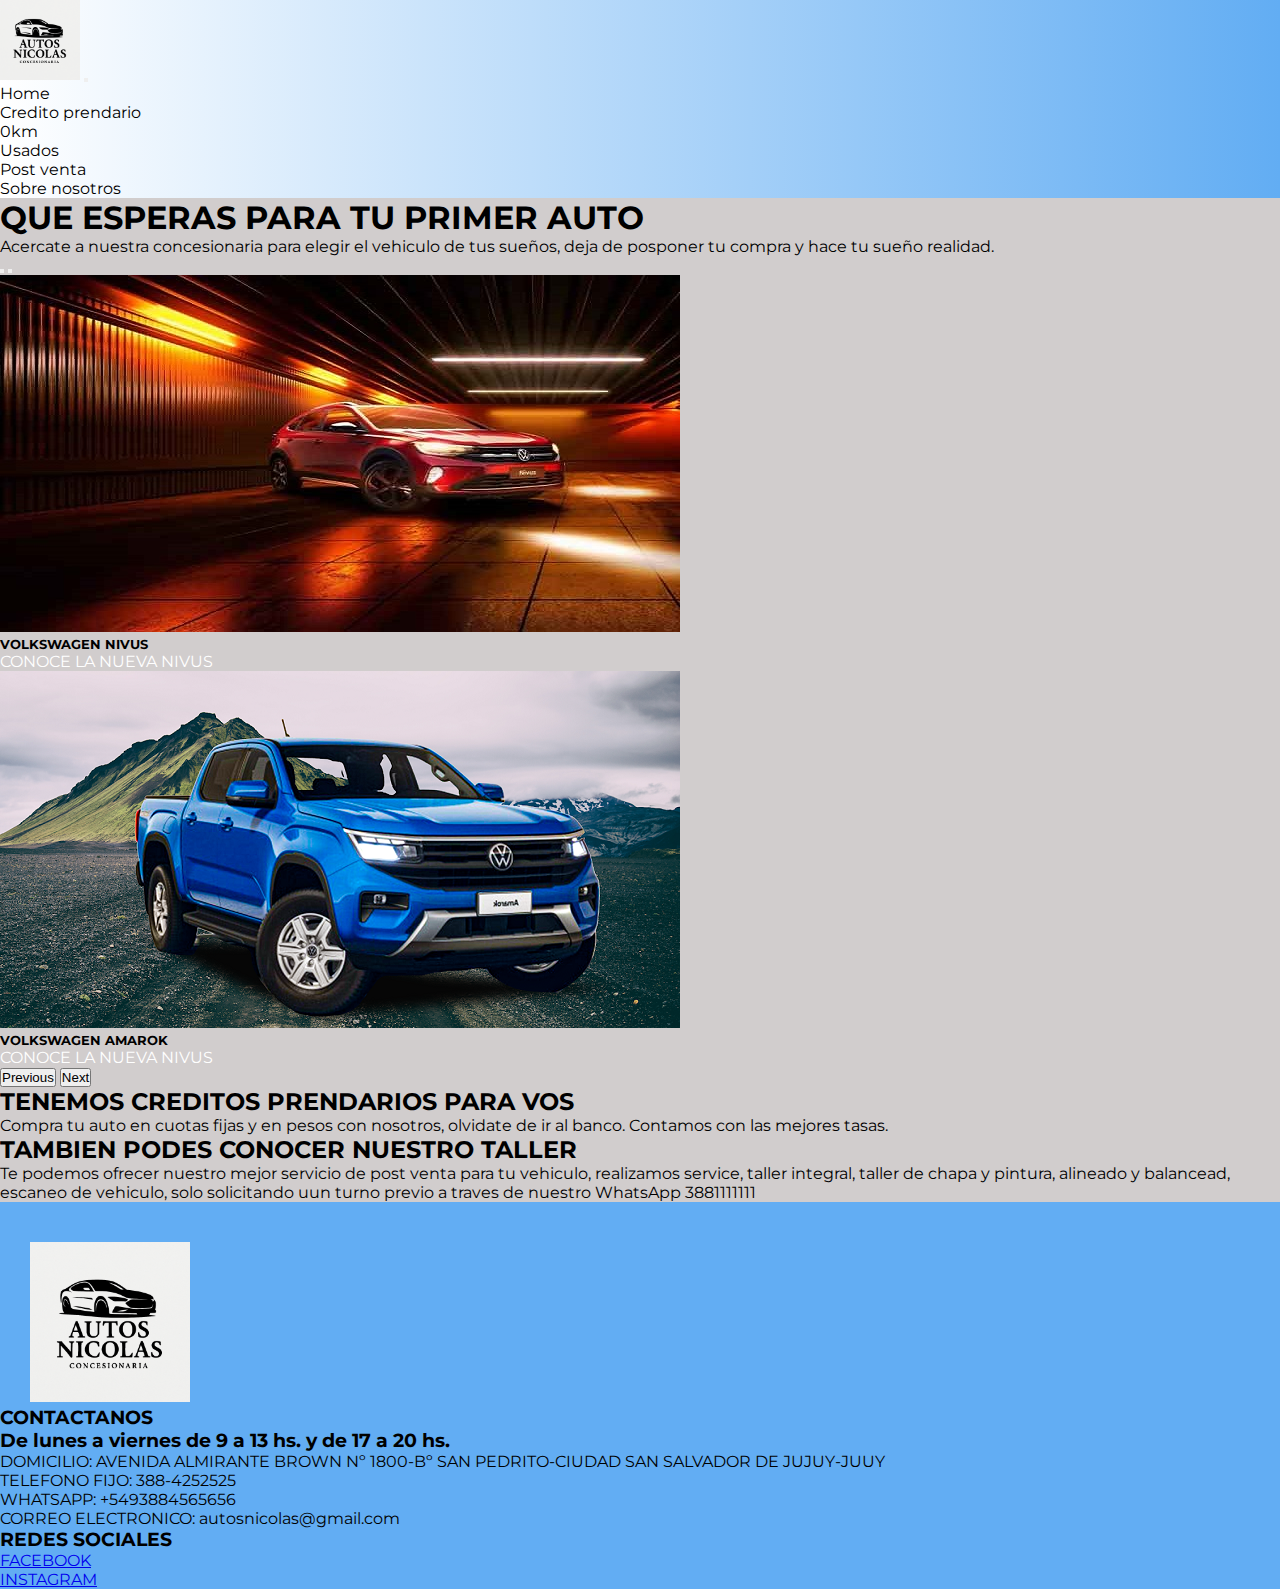
<file: index.html>
<!DOCTYPE html>
<html lang="en">
<head>
    <meta charset="UTF-8">
    <meta name="viewport" content="width=device-width, initial-scale=1.0">
    <title>AUTOS NICOLAS</title>
    <link href="https://cdn.jsdelivr.net/npm/bootstrap@5.3.7/dist/css/bootstrap.min.css" rel="stylesheet" integrity="sha384-LN+7fdVzj6u52u30Kp6M/trliBMCMKTyK833zpbD+pXdCLuTusPj697FH4R/5mcr" crossorigin="anonymous">
    <link rel="stylesheet" href="style.css">
</head>
<body>
    <header>  
    <nav class="navbar navbar-expand-lg bg-navbar-propio">
    <div class="container-fluid">
        <a class="navbar-brand" href="#"><img class="logo-pagina" src="./assets/LOGO-AUTOSNICOLAS.PNG" alt=""></a>
        <button class="navbar-toggler" type="button" data-bs-toggle="collapse" data-bs-target="#navbarNav" aria-controls="navbarNav" aria-expanded="false" aria-label="Toggle navigation">
        <span class="navbar-toggler-icon"></span>
        </button>
        <div class="collapse navbar-collapse" id="navbarNav">
        <ul class="navbar-nav">
            <li class="nav-item">
            <a class="nav-link active" aria-current="page" href="#">Home</a>
            </li>
            <li class="nav-item">
            <a class="nav-link" href="./pages/creditoprendario.html">Credito prendario</a>
            </li>
            <li class="nav-item">
            <a class="nav-link" href="./pages/0km.html">0km</a>
            </li>
            <li class="nav-item">
            <a class="nav-link" href="./pages/usados.html">Usados</a>
            </li>
            <li class="nav-item">
            <a class="nav-link" href="./pages/postventa.html">Post venta</a>
            </li>
            <li class="nav-item">
            <a class="nav-link" href="./pages/sobrenosotros.html">Sobre nosotros</a>
            </li>
        </ul>
        </div>
    </div>
    </nav>
    </header>
    
    <main>
        <section class="container-fluid">
        <h1 class="text-center" class="TITULO-PRINCIPAL">QUE ESPERAS PARA TU PRIMER AUTO</h1>
        <P class="text-center">Acercate a nuestra concesionaria para elegir el vehiculo de tus sueños, deja de posponer tu compra y hace tu sueño realidad.</P>
        </section>

         
        <div id="carouselExampleCaptions" class="carousel slide">
        <div class="carousel-indicators">
            <button type="button" data-bs-target="#carouselExampleCaptions" data-bs-slide-to="0" class="active" aria-current="true" aria-label="Slide 1"></button>
            <button type="button" data-bs-target="#carouselExampleCaptions" data-bs-slide-to="1" aria-label="Slide 2"></button>            
        </div>
        <div class="carousel-inner">
            <div class="carousel-item active">
            <img src="./assets/NIVUS.jpeg" class="d-block w-100" alt="Volkswagen Nivus">
            <div class="carousel-caption d-none d-md-block">
                <h5>VOLKSWAGEN NIVUS</h5>
                <a class="carrusel-link" href="./pages/0km.html">CONOCE LA NUEVA NIVUS</a>
            </div>
            </div>
            <div class="carousel-item">
            <img src="./assets/AMAROK.png" class="d-block w-100" alt="Volkswagen Amarok">
            <div class="carousel-caption d-none d-md-block">
                <h5>VOLKSWAGEN AMAROK</h5>
                <a class="carrusel-link" href="./pages/0km.html">CONOCE LA NUEVA NIVUS</a>
            </div>            
            </div>
        </div>
        <button class="carousel-control-prev" type="button" data-bs-target="#carouselExampleCaptions" data-bs-slide="prev">
            <span class="carousel-control-prev-icon" aria-hidden="true"></span>
            <span class="visually-hidden">Previous</span>
        </button>
        <button class="carousel-control-next" type="button" data-bs-target="#carouselExampleCaptions" data-bs-slide="next">
            <span class="carousel-control-next-icon" aria-hidden="true"></span>
            <span class="visually-hidden">Next</span>
        </button>
        </div>      

        <section class="container-fluid">
            <article>
                <h2 class="text-center">TENEMOS CREDITOS PRENDARIOS PARA VOS</h2>
                <P class="text-center">Compra tu auto en cuotas fijas y en pesos con nosotros, olvidate de ir al banco. Contamos con las mejores tasas.</P>

            </article>
        </section>

        <section class="container-fluid">
            <article>
                <h2 class="text-center">TAMBIEN PODES CONOCER NUESTRO TALLER</h2>
                <P class="text-center">Te podemos ofrecer nuestro mejor servicio de post venta para tu vehiculo, realizamos service, taller integral, taller de chapa y pintura, alineado y balancead, escaneo de vehiculo, solo solicitando uun turno previo a traves de nuestro WhatsApp 3881111111</P>

            </article>
        </section>
    </main>
    <footer>
        <section class="container-fluid bg-footer">
            <div class="row">
                <div class="col">
                    <img class="logo-pagina-footer" src="./assets/LOGO-AUTOSNICOLAS.PNG" alt="">
                </div>    
                <div class="col">       
                    <h3>CONTACTANOS</h3>
                    <h3>De lunes a viernes de 9 a 13 hs. y de 17 a 20 hs.</h3>
                <ul>
                    <li>DOMICILIO: AVENIDA ALMIRANTE BROWN Nº 1800-Bº SAN PEDRITO-CIUDAD SAN SALVADOR DE JUJUY-JUUY</li>
                    <li>TELEFONO FIJO: 388-4252525</li>
                    <li>WHATSAPP: +5493884565656</li>
                    <li>CORREO ELECTRONICO: autosnicolas@gmail.com</li>
                </div>
                <div class="col">    
                    <h3>REDES SOCIALES</h3>
                    <li>
                        <a href="https://www.facebook.com/?locale=es_LA">FACEBOOK</a>
                    </li>
                    <li>
                        <a href="https://www.instagram.com/">INSTAGRAM</a>
                    </li>
                </div>    
                </ul>
            </div>
        </section>



    </footer>
    <script src="https://cdn.jsdelivr.net/npm/bootstrap@5.3.7/dist/js/bootstrap.bundle.min.js" integrity="sha384-ndDqU0Gzau9qJ1lfW4pNLlhNTkCfHzAVBReH9diLvGRem5+R9g2FzA8ZGN954O5Q" crossorigin="anonymous"></script>
    
</body>
</html>
</file>
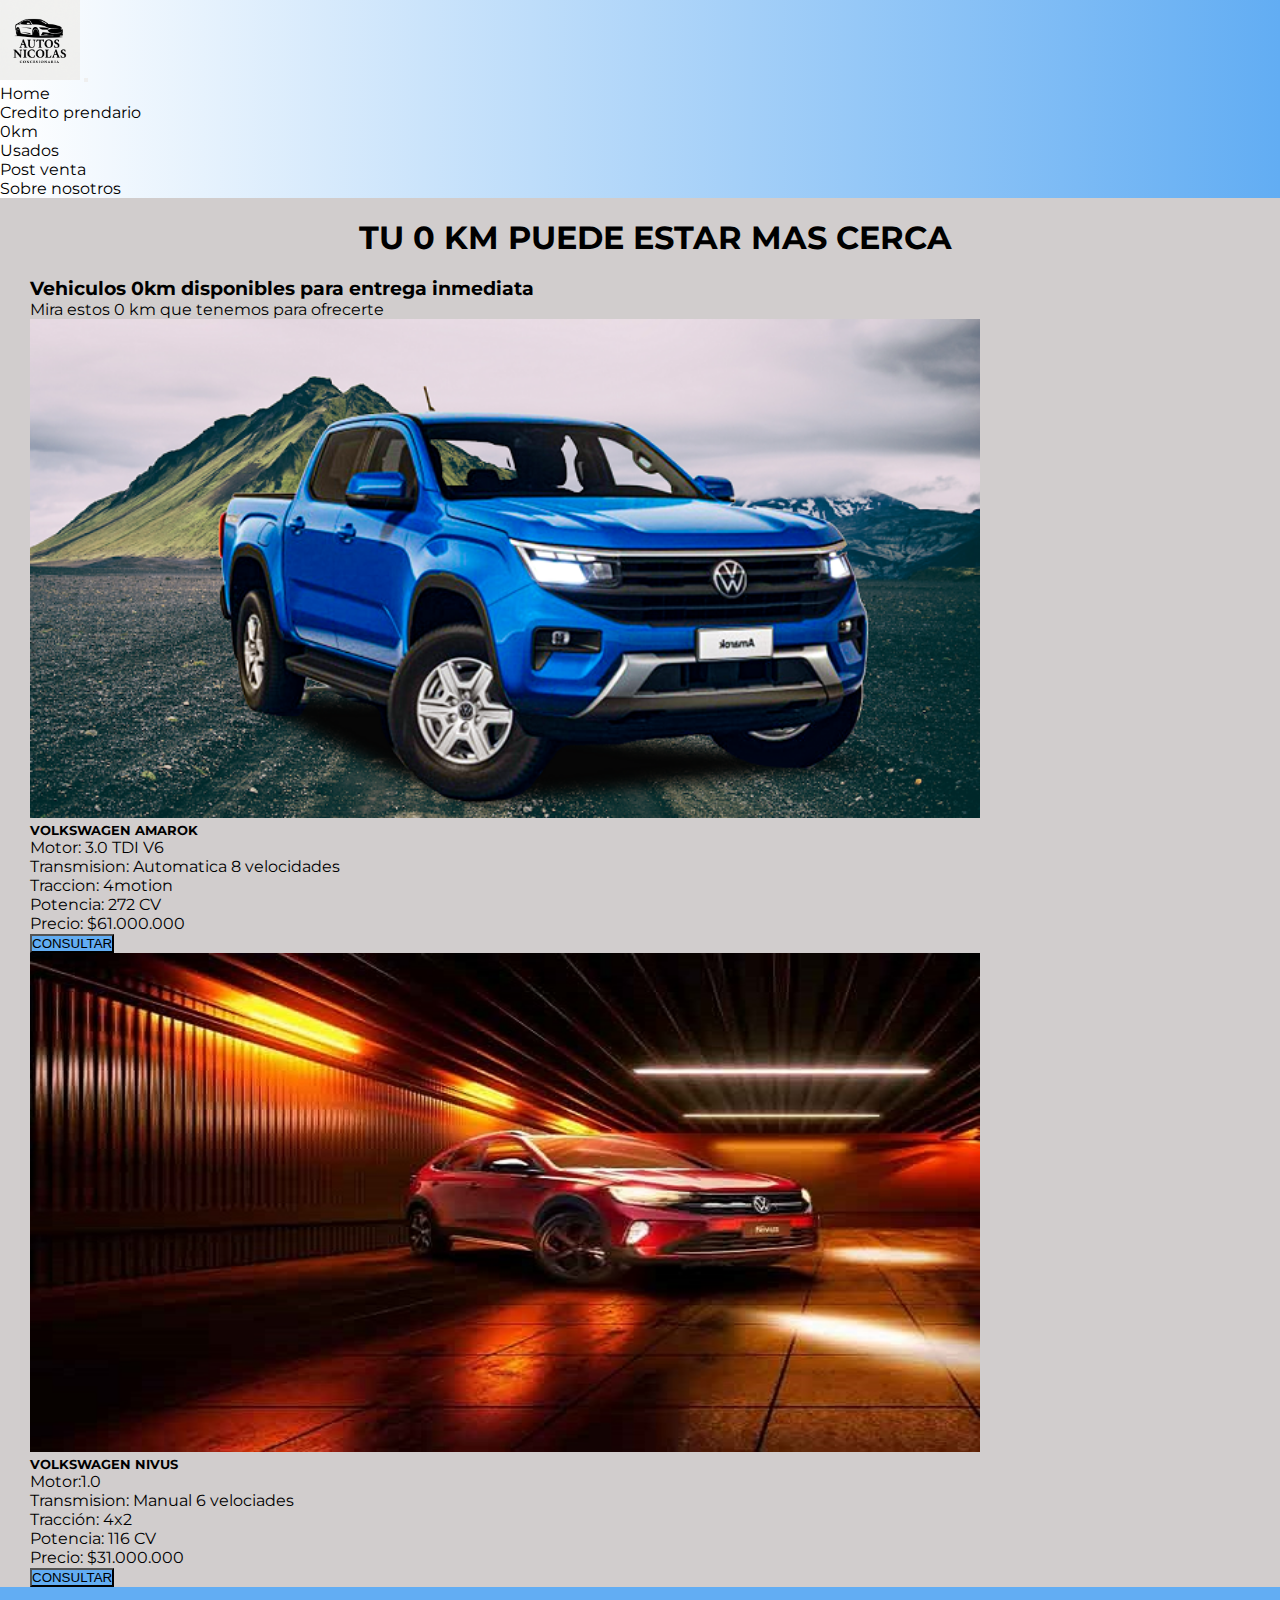
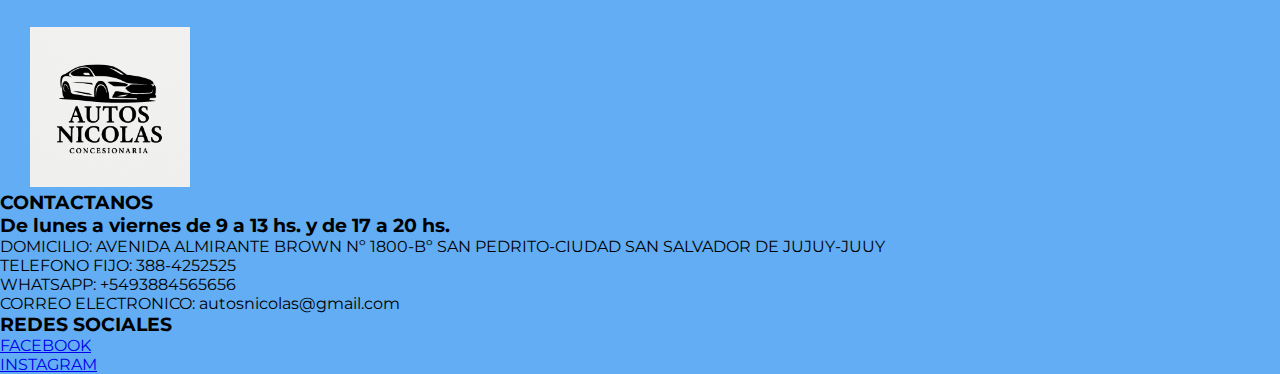
<file: pages/0km.html>
<!DOCTYPE html>
<html lang="en">
<head>
    <meta charset="UTF-8">
    <meta name="viewport" content="width=device-width, initial-scale=1.0">
    <title>AUTOS NICOLAS</title>
    <link href="https://cdn.jsdelivr.net/npm/bootstrap@5.3.7/dist/css/bootstrap.min.css" rel="stylesheet" integrity="sha384-LN+7fdVzj6u52u30Kp6M/trliBMCMKTyK833zpbD+pXdCLuTusPj697FH4R/5mcr" crossorigin="anonymous">
    <link rel="stylesheet" href="../style.css">

</head>
<body>
    <header>  
    <nav class="navbar navbar-expand-lg bg-navbar-propio">
    <div class="container-fluid">
        <a class="navbar-brand" href="#"><img class="logo-pagina" src="../assets/LOGO-AUTOSNICOLAS.PNG" alt=""></a>
        <button class="navbar-toggler" type="button" data-bs-toggle="collapse" data-bs-target="#navbarNav" aria-controls="navbarNav" aria-expanded="false" aria-label="Toggle navigation">
        <span class="navbar-toggler-icon"></span>
        </button>
        <div class="collapse navbar-collapse" id="navbarNav">
        <ul class="navbar-nav">
            <li class="nav-item">
            <a class="nav-link active" aria-current="page" href="..//index.html">Home</a>
            </li>
            <li class="nav-item">
            <a class="nav-link" href="./creditoprendario.html">Credito prendario</a>
            </li>
            <li class="nav-item">
            <a class="nav-link" href="#">0km</a>
            </li>
            <li class="nav-item">
            <a class="nav-link" href="./usados.html">Usados</a>
            </li>
            <li class="nav-item">
            <a class="nav-link" href="./postventa.html">Post venta</a>
            </li>
            <li class="nav-item">
            <a class="nav-link" href="./sobrenosotros.html">Sobre nosotros</a>
            </li>
        </ul>
        </div>
    </div>
    </nav>
    </header>
    <main class="main-margin">        
        <h1 class="TITULO-PRINCIPAL">TU 0 KM PUEDE ESTAR MAS CERCA</h1>
        <section>
        <h3 class="text-center">Vehiculos 0km disponibles para entrega inmediata</h3>
        <p class="text-center">Mira estos 0 km que tenemos para ofrecerte</p>
        </section>

            <div class="row row-cols-1 row-cols-md-2 g-4">
                <div class="col">
                    <div class="card card-border bg-card-propio">
                        <img class="card-fotos" src="../assets/AMAROK.png" class="card-img-top" alt="...">
                        <div class="card-body">
                            <h5 class="card-title">VOLKSWAGEN AMAROK</h5>                            
                            <p class="card-text">Motor: 3.0 TDI V6</p>
                            <p class="card-text">Transmision: Automatica 8 velocidades</p>
                            <p class="card-text">Traccion: 4motion</p>
                            <p class="card-text">Potencia: 272 CV</p>
                            <p class="card-text">Precio: $61.000.000</p>
                            <button class="btn btn-propio" type="submit">CONSULTAR</button>
                        </div>
                    </div>
                </div>
                <div class="col">
                    <div class="card card-border bg-card-propio">
                        <img class="card-fotos" src="../assets/NIVUS.jpeg" class="card-img-top" alt="...">
                        <div class="card-body">
                            <h5 class="card-title">VOLKSWAGEN NIVUS</h5>                                            
                            <p class="card-text">Motor:1.0</p>
                            <p class="card-text">Transmision: Manual 6 velociades</p>
                            <p class="card-text">Tracción: 4x2</p>
                            <p class="card-text">Potencia: 116 CV</p>
                            <p class="card-text">Precio: $31.000.000</p>
                            <button class="btn btn-propio" type="submit">CONSULTAR</button>
                        </div>
                    </div>
                </div> 
            </div>
        </section>
    </main>
    <footer>
        <section class="container-fluid bg-footer">
            <div class="row">
                <div class="col">
                    <img class="logo-pagina-footer" src="../assets/LOGO-AUTOSNICOLAS.PNG" alt="">
                </div>    
                <div class="col">       
                    <h3>CONTACTANOS</h3>
                    <h3>De lunes a viernes de 9 a 13 hs. y de 17 a 20 hs.</h3>
                <ul>
                    <li>DOMICILIO: AVENIDA ALMIRANTE BROWN Nº 1800-Bº SAN PEDRITO-CIUDAD SAN SALVADOR DE JUJUY-JUUY</li>
                    <li>TELEFONO FIJO: 388-4252525</li>
                    <li>WHATSAPP: +5493884565656</li>
                    <li>CORREO ELECTRONICO: autosnicolas@gmail.com</li>
                </div>
                <div class="col">    
                    <h3>REDES SOCIALES</h3>
                    <li>
                        <a href="https://www.facebook.com/?locale=es_LA">FACEBOOK</a>
                    </li>
                    <li>
                        <a href="https://www.instagram.com/">INSTAGRAM</a>
                    </li>
                </div>    
                </ul>
            </div>
        </section>
    </footer>
    <script src="https://cdn.jsdelivr.net/npm/bootstrap@5.3.7/dist/js/bootstrap.bundle.min.js" integrity="sha384-ndDqU0Gzau9qJ1lfW4pNLlhNTkCfHzAVBReH9diLvGRem5+R9g2FzA8ZGN954O5Q" crossorigin="anonymous"></script>    
</body>
</html>
</file>
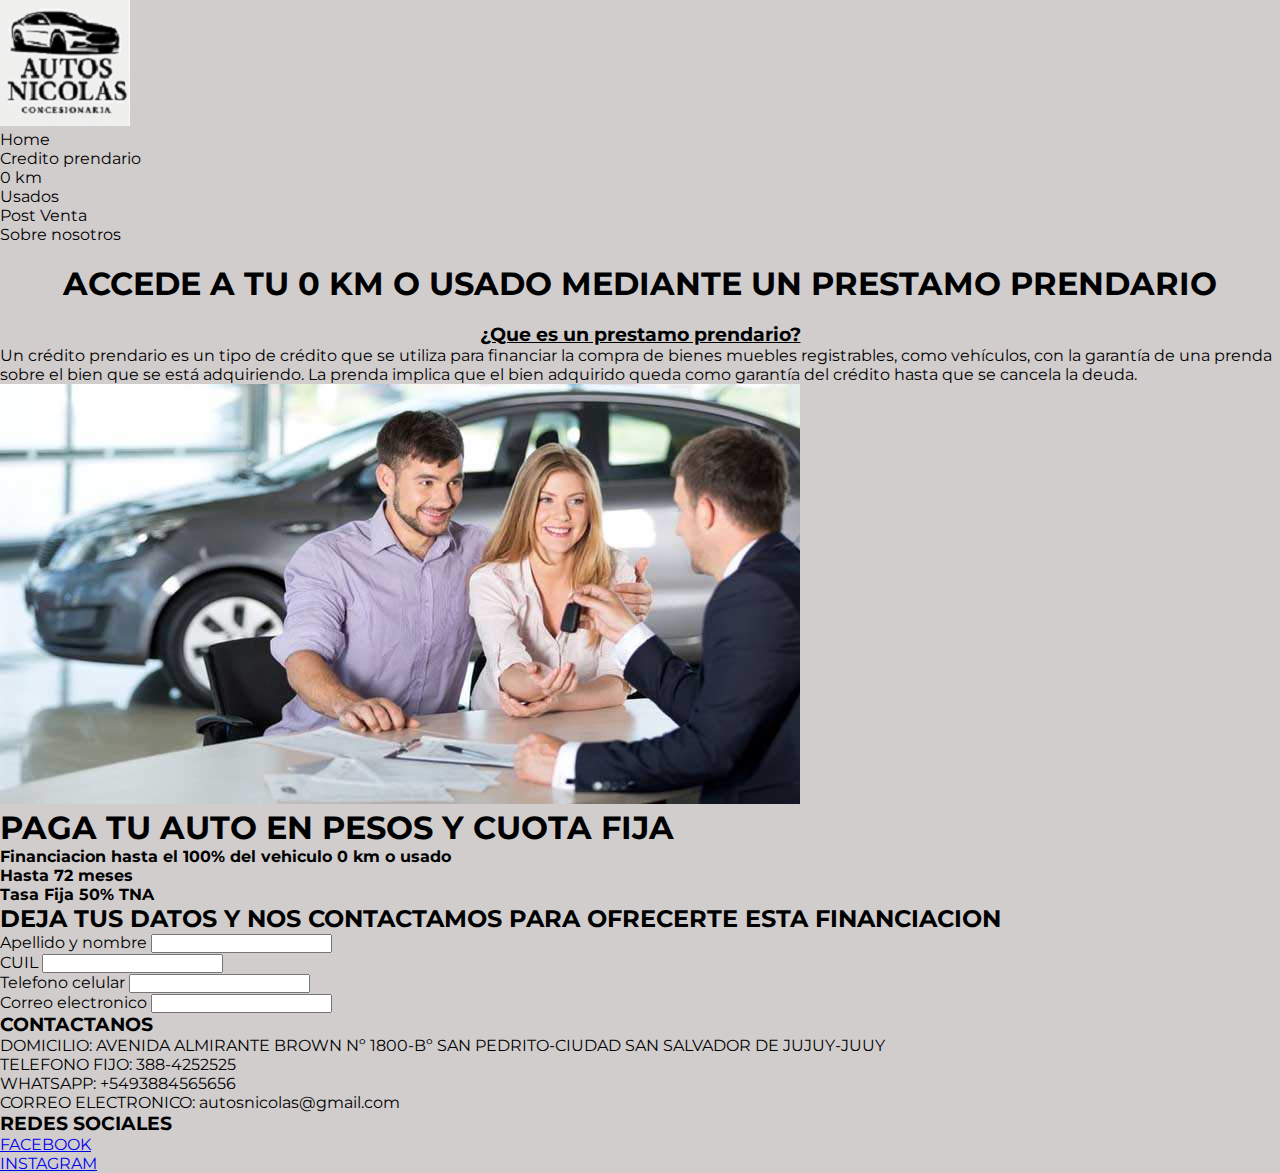
<file: pages/creditoprendario.html>
<!DOCTYPE html>
<html lang="en">
<head>
    <meta charset="UTF-8">
    <meta name="viewport" content="width=device-width, initial-scale=1.0">
    <title>AUTOS NICOLAS</title>
    <link rel="stylesheet" href="../style.css">
</head>
<body>
    <header>
        <img src="../assets/logo.png" alt="">

        <nav>
           <li class="li-nav">
            <a class="nav-link" href="../index.html">Home</a>
           </li>
           <li class="li-nav"> 
            <a class="nav-link" href="#">Credito prendario</a>
           </li>
           <li class="li-nav">
            <a class="nav-link" href="./0km.html">0 km</a>
           </li>
           <li class="li-nav">
            <a class="nav-link" href="./usados.html">Usados</a>
           </li>
           <li class="li-nav">
            <a class="nav-link" href="./postventa.html">Post Venta</a>
           </li>
           <li class="li-nav">
            <a class="nav-link" href="./sobrenosotros.html">Sobre nosotros</a>
           </li>
        </nav>



    </header>
    <main>
        <h1 class="TITULO-PRINCIPAL">ACCEDE A TU 0 KM O USADO MEDIANTE UN PRESTAMO PRENDARIO </h1>
        <section>
            <article>                
                <h3 class="credito-prendario">¿Que es un prestamo prendario?</h3>
                <p>Un crédito prendario es un tipo de crédito que se utiliza para financiar la compra de bienes muebles registrables, como vehículos, con la garantía de una prenda sobre el bien que se está adquiriendo. La prenda implica que el bien adquirido queda como garantía del crédito hasta que se cancela la deuda.</p>

            </article>


        </section>
        <img src="../assets/COMPRANDO AUTO.jpg" alt="">

        <section class="section-financiacion">
            <article>
                <h1>PAGA TU AUTO EN PESOS Y CUOTA FIJA</h1>
                <p>Financiacion hasta el 100% del vehiculo 0 km o usado</p>
                <p>Hasta 72 meses</p>
                <p>Tasa Fija 50% TNA</p>                
            </article>

        </section>

        <section>
            <h2>DEJA TUS DATOS Y NOS CONTACTAMOS PARA OFRECERTE ESTA FINANCIACION</h2>
            <ul>
                <li>
                    <form action=""></form>
                    <label for="">Apellido y nombre</label>
                    <input type="text">
                </li>
                <li>
                    <form action=""></form>
                    <label for="">CUIL</label>
                    <input type="text">
                </li>
                <li>
                    <form action=""></form>
                    <label for="">Telefono celular</label>
                    <input type="text">
                </li>
                <li>
                    <form action=""></form>
                    <label for="">Correo electronico</label>
                    <input type="text">
                </li>    
            

                    
                
            
            </ul>

        </section>


    </main>

    <footer>
        <h3>CONTACTANOS</h3>
        <ul>
            <li>DOMICILIO: AVENIDA ALMIRANTE BROWN Nº 1800-Bº SAN PEDRITO-CIUDAD SAN SALVADOR DE JUJUY-JUUY</li>
            <li>TELEFONO FIJO: 388-4252525</li>
            <li>WHATSAPP: +5493884565656</li>
            <li>CORREO ELECTRONICO: autosnicolas@gmail.com</li>
        <h3>REDES SOCIALES</h3>
            <li>
            <a href="https://www.facebook.com/?locale=es_LA">FACEBOOK</a>
            </li>
            <li>
            <a href="https://www.instagram.com/">INSTAGRAM</a>
            </li>
        </ul>



    </footer>

    
</body>
</html>
</file>
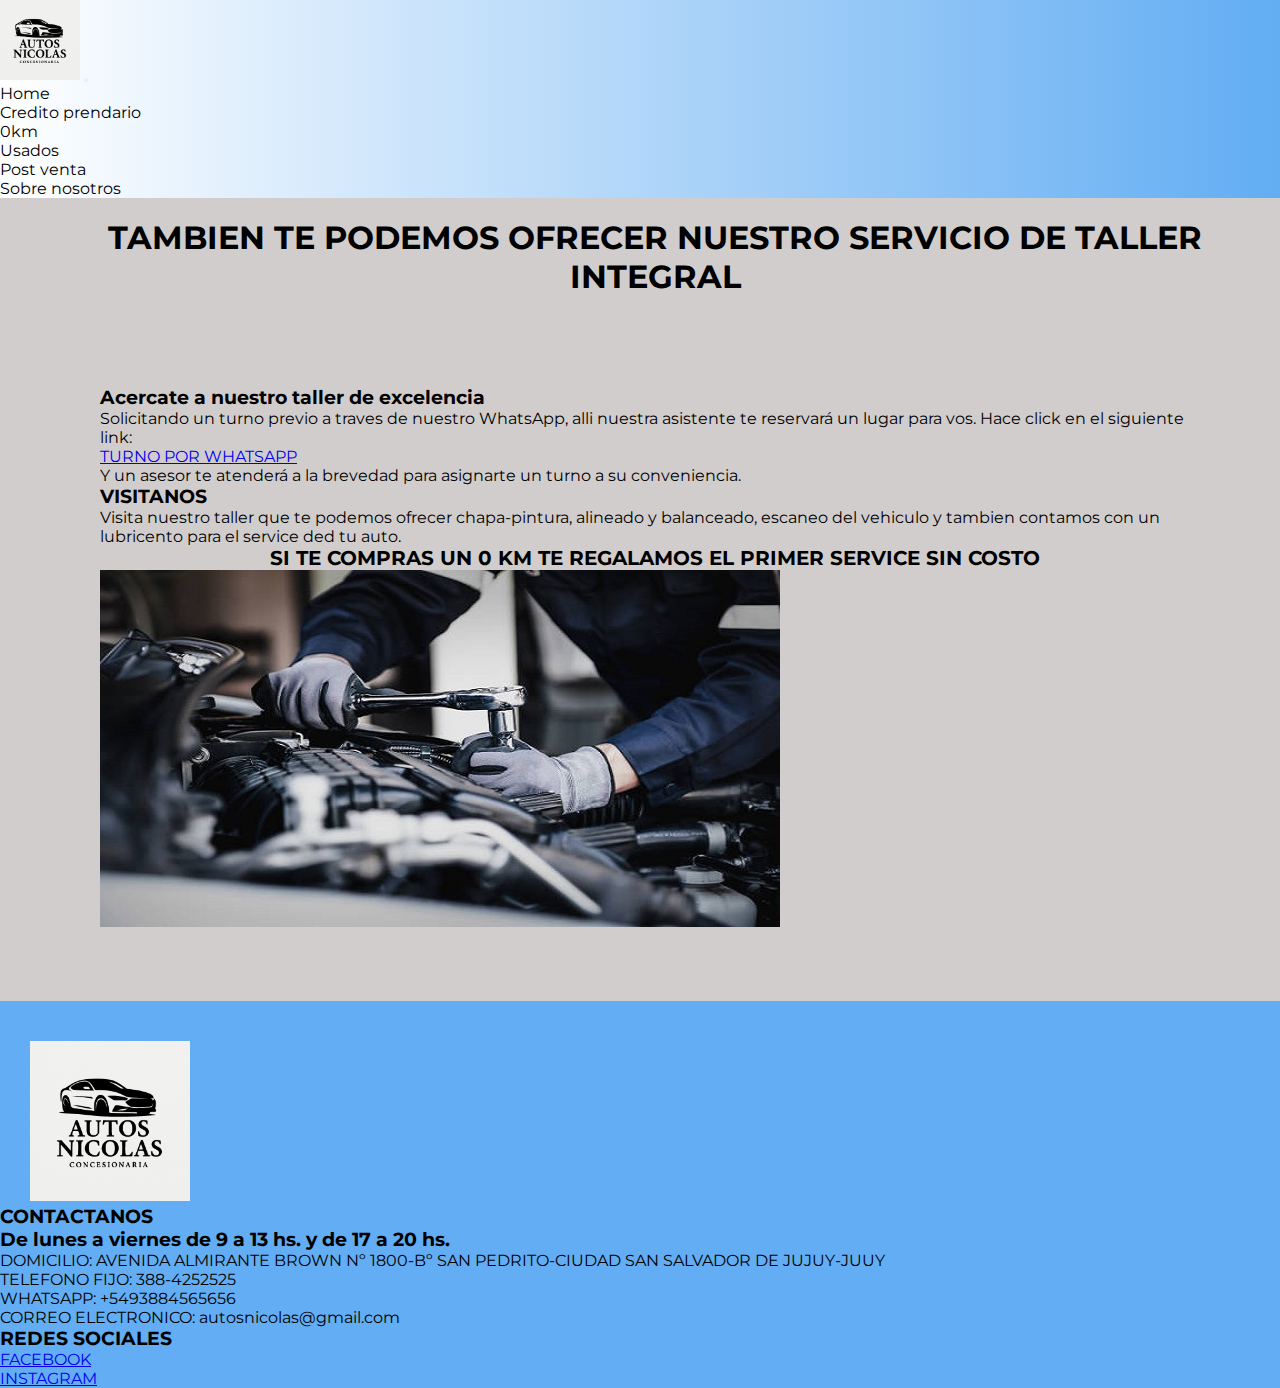
<file: pages/postventa.html>
<!DOCTYPE html>
<html lang="en">
<head>
    <meta charset="UTF-8">
    <meta name="viewport" content="width=device-width, initial-scale=1.0">
    <title>AUTOS NICOLAS</title>
    <link href="https://cdn.jsdelivr.net/npm/bootstrap@5.3.7/dist/css/bootstrap.min.css" rel="stylesheet" integrity="sha384-LN+7fdVzj6u52u30Kp6M/trliBMCMKTyK833zpbD+pXdCLuTusPj697FH4R/5mcr" crossorigin="anonymous">
    <link rel="stylesheet" href="../style.css">
</head>
<body>
    <header>  
    <nav class="navbar navbar-expand-lg bg-navbar-propio">
    <div class="container-fluid">
        <a class="navbar-brand" href="#"><img class="logo-pagina" src="../assets/LOGO-AUTOSNICOLAS.PNG" alt=""></a>
        <button class="navbar-toggler" type="button" data-bs-toggle="collapse" data-bs-target="#navbarNav" aria-controls="navbarNav" aria-expanded="false" aria-label="Toggle navigation">
        <span class="navbar-toggler-icon"></span>
        </button>
        <div class="collapse navbar-collapse" id="navbarNav">
        <ul class="navbar-nav">
            <li class="nav-item">
            <a class="nav-link active" aria-current="page" href="../index.html">Home</a>
            </li>
            <li class="nav-item">
            <a class="nav-link" href="./creditoprendario.html">Credito prendario</a>
            </li>
            <li class="nav-item">
            <a class="nav-link" href="./0km.html">0km</a>
            </li>
            <li class="nav-item">
            <a class="nav-link" href="./usados.html">Usados</a>
            </li>
            <li class="nav-item">
            <a class="nav-link" href="#">Post venta</a>
            </li>
            <li class="nav-item">
            <a class="nav-link" href="./sobrenosotros.html">Sobre nosotros</a>
            </li>
        </ul>
        </div>
    </div>
    </nav>
    </header>
    <main class="main-margin">
        <h1 class="TITULO-PRINCIPAL">TAMBIEN TE PODEMOS OFRECER NUESTRO SERVICIO DE TALLER INTEGRAL</h1>

        <section class="row container-fluid padding-postventa">
            <div class="col">
            <h3>Acercate a nuestro taller de excelencia</h3>
            <p>Solicitando un turno previo a traves de nuestro WhatsApp, alli nuestra asistente te reservará un lugar para vos. Hace click en el siguiente link:</p>
            <a href="https://wa.me/5493884565656">TURNO POR WHATSAPP</a>
            <p>Y un asesor te atenderá a la brevedad para asignarte un turno a su conveniencia.</p>            
            <h3>VISITANOS</h3>
            <p>Visita nuestro taller que te podemos ofrecer chapa-pintura, alineado y balanceado, escaneo del vehiculo y tambien contamos con un lubricento para el service ded tu auto.</p>
            <p class="p-oferta">SI TE COMPRAS UN 0 KM TE REGALAMOS EL PRIMER SERVICE SIN COSTO</p>
            </div>        
            <div class="col">
            <img class="foto-postventa" src="../assets/MECANICO.jpg" alt="">
            </div>
        </section>
    </main>

    <footer>
        <section class="container-fluid bg-footer">
            <div class="row">
                <div class="col">
                    <img class="logo-pagina-footer" src="../assets/LOGO-AUTOSNICOLAS.PNG" alt="">
                </div>    
                <div class="col">       
                    <h3>CONTACTANOS</h3>
                    <h3>De lunes a viernes de 9 a 13 hs. y de 17 a 20 hs.</h3>
                <ul>
                    <li>DOMICILIO: AVENIDA ALMIRANTE BROWN Nº 1800-Bº SAN PEDRITO-CIUDAD SAN SALVADOR DE JUJUY-JUUY</li>
                    <li>TELEFONO FIJO: 388-4252525</li>
                    <li>WHATSAPP: +5493884565656</li>
                    <li>CORREO ELECTRONICO: autosnicolas@gmail.com</li>
                </div>
                <div class="col">    
                    <h3>REDES SOCIALES</h3>
                    <li>
                        <a href="https://www.facebook.com/?locale=es_LA">FACEBOOK</a>
                    </li>
                    <li>
                        <a href="https://www.instagram.com/">INSTAGRAM</a>
                    </li>
                </div>    
                </ul>
            </div>
        </section>
    </footer>
    <script src="https://cdn.jsdelivr.net/npm/bootstrap@5.3.7/dist/js/bootstrap.bundle.min.js" integrity="sha384-ndDqU0Gzau9qJ1lfW4pNLlhNTkCfHzAVBReH9diLvGRem5+R9g2FzA8ZGN954O5Q" crossorigin="anonymous"></script>    
</body>
</html>
</file>
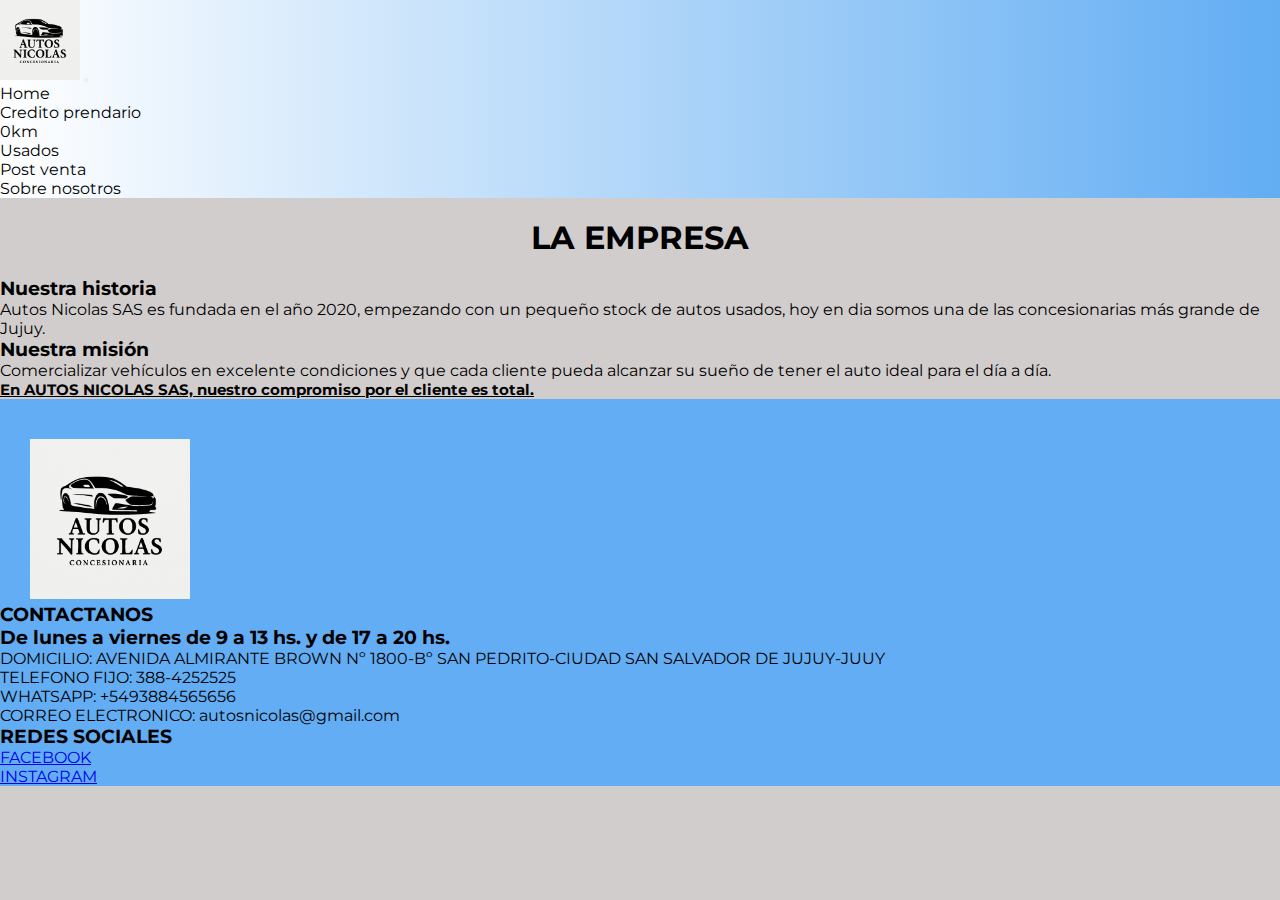
<file: pages/sobrenosotros.html>
<!DOCTYPE html>
<html lang="en">
<head>
    <meta charset="UTF-8">
    <meta name="viewport" content="width=device-width, initial-scale=1.0">
    <title>AUTOS NICOLAS</title>
    <link href="https://cdn.jsdelivr.net/npm/bootstrap@5.3.7/dist/css/bootstrap.min.css" rel="stylesheet" integrity="sha384-LN+7fdVzj6u52u30Kp6M/trliBMCMKTyK833zpbD+pXdCLuTusPj697FH4R/5mcr" crossorigin="anonymous">
    <link rel="stylesheet" href="../style.css">
</head>
<body>
    <header>  
    <nav class="navbar navbar-expand-lg bg-navbar-propio">
    <div class="container-fluid">
        <a class="navbar-brand" href="#"><img class="logo-pagina" src="../assets/LOGO-AUTOSNICOLAS.PNG" alt=""></a>
        <button class="navbar-toggler" type="button" data-bs-toggle="collapse" data-bs-target="#navbarNav" aria-controls="navbarNav" aria-expanded="false" aria-label="Toggle navigation">
        <span class="navbar-toggler-icon"></span>
        </button>
        <div class="collapse navbar-collapse" id="navbarNav">
        <ul class="navbar-nav">
            <li class="nav-item">
            <a class="nav-link active" aria-current="page" href="../index.html">Home</a>
            </li>
            <li class="nav-item">
            <a class="nav-link" href="./creditoprendario.html">Credito prendario</a>
            </li>
            <li class="nav-item">
            <a class="nav-link" href="./0km.html">0km</a>
            </li>
            <li class="nav-item">
            <a class="nav-link" href="./usados.html">Usados</a>
            </li>
            <li class="nav-item">
            <a class="nav-link" href="./postventa.html">Post venta</a>
            </li>
            <li class="nav-item">
            <a class="nav-link" href="#">Sobre nosotros</a>
            </li>
        </ul>
        </div>
    </div>
    </nav>
    </header>
    <main>
        <h1 class="TITULO-PRINCIPAL">LA EMPRESA</h1>

        <h3>Nuestra historia</h3>
        <p>Autos Nicolas SAS es fundada en el año 2020, empezando con un pequeño stock de autos usados, hoy en dia somos una de las concesionarias más grande de Jujuy.</p>

        <h3>Nuestra misión</h3>
        <p>Comercializar vehículos en excelente condiciones y que cada cliente pueda alcanzar su sueño de tener el auto ideal para el día a día.</p>
        <p class="p-conclusion">En AUTOS NICOLAS SAS, nuestro compromiso por el cliente es total.</p>

    </main>

    <footer>
        <section class="container-fluid bg-footer">
            <div class="row">
                <div class="col">
                    <img class="logo-pagina-footer" src="../assets/LOGO-AUTOSNICOLAS.PNG" alt="">
                </div>    
                <div class="col">       
                    <h3>CONTACTANOS</h3>
                    <h3>De lunes a viernes de 9 a 13 hs. y de 17 a 20 hs.</h3>
                <ul>
                    <li>DOMICILIO: AVENIDA ALMIRANTE BROWN Nº 1800-Bº SAN PEDRITO-CIUDAD SAN SALVADOR DE JUJUY-JUUY</li>
                    <li>TELEFONO FIJO: 388-4252525</li>
                    <li>WHATSAPP: +5493884565656</li>
                    <li>CORREO ELECTRONICO: autosnicolas@gmail.com</li>
                </div>
                <div class="col">    
                    <h3>REDES SOCIALES</h3>
                    <li>
                        <a href="https://www.facebook.com/?locale=es_LA">FACEBOOK</a>
                    </li>
                    <li>
                        <a href="https://www.instagram.com/">INSTAGRAM</a>
                    </li>
                </div>    
                </ul>
            </div>
        </section>



    </footer>
    <script src="https://cdn.jsdelivr.net/npm/bootstrap@5.3.7/dist/js/bootstrap.bundle.min.js" integrity="sha384-ndDqU0Gzau9qJ1lfW4pNLlhNTkCfHzAVBReH9diLvGRem5+R9g2FzA8ZGN954O5Q" crossorigin="anonymous"></script>

    
</body>
</html>
</file>
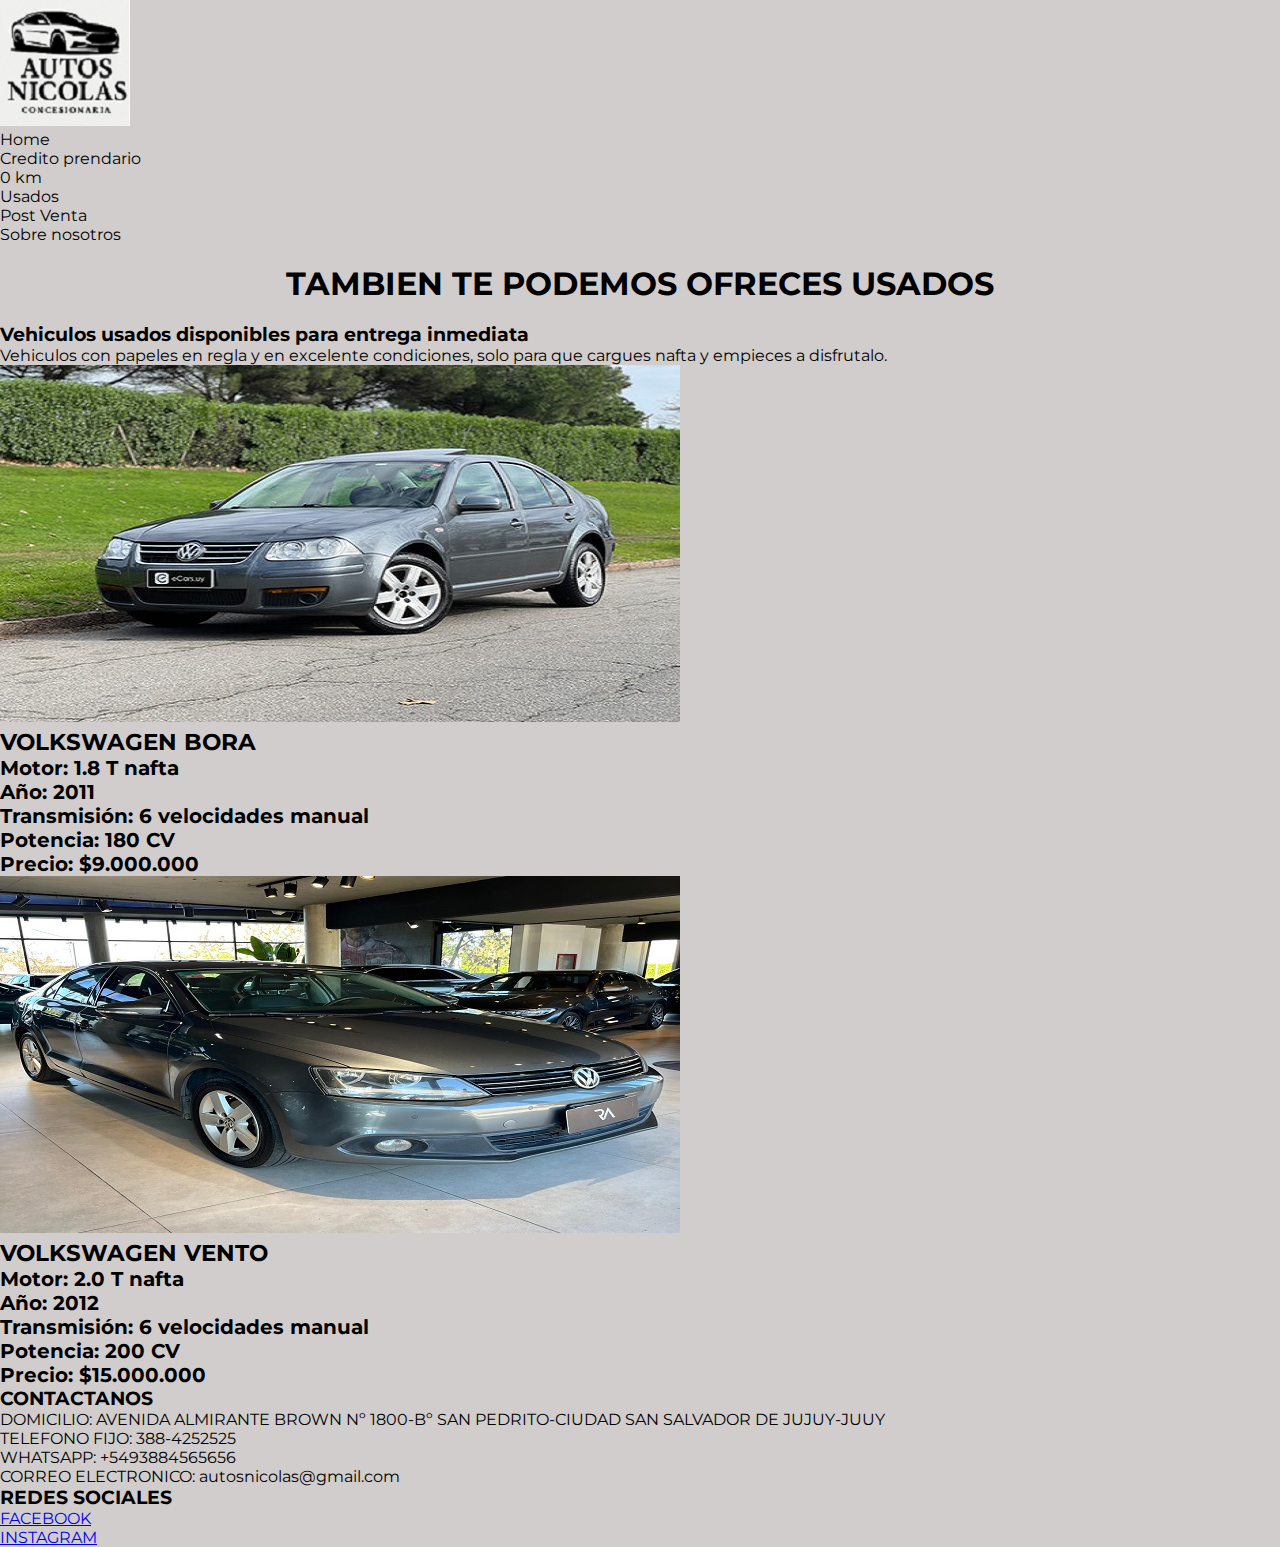
<file: pages/usados.html>
<!DOCTYPE html>
<html lang="en">
<head>
    <meta charset="UTF-8">
    <meta name="viewport" content="width=device-width, initial-scale=1.0">
    <title>AUTOS NICOLAS</title>
    <link rel="stylesheet" href="../style.css">
</head>
<body>
        <header>
        <img src="../assets/logo.png" alt="">

        <nav>
           <li class="li-nav">
            <a class="nav-link" href="../index.html">Home</a>
           </li>
           <li class="li-nav">
            <a class="nav-link" href="./creditoprendario.html">Credito prendario</a>
           </li>
           <li class="li-nav">
            <a class="nav-link" href="./0km.html">0 km</a>
           </li>
           <li class="li-nav">
            <a class="nav-link" href="#">Usados</a>
           </li>
           <li class="li-nav">
            <a class="nav-link" href="./postventa.html">Post Venta</a>
           </li>
           <li class="li-nav">
            <a class="nav-link" href="./sobrenosotros.html">Sobre nosotros</a>
           </li>
        </nav>



    </header>
    <main>
        <h1 class="TITULO-PRINCIPAL">TAMBIEN TE PODEMOS OFRECES USADOS</h1>
        <section>            
            <h3>Vehiculos usados disponibles para entrega inmediata</h3>
            <P>Vehiculos con papeles en regla y en excelente condiciones, solo para que cargues nafta y empieces a disfrutalo.</P>
        </section>

        <section>
            <article class="article-bora">
                <img src="../assets/BORA.jpg" alt="">
                <h3>VOLKSWAGEN BORA</h3>
                <p>Motor: 1.8 T nafta</p>
                <p>Año: 2011</p>
                <p>Transmisión: 6 velocidades manual</p>
                <p>Potencia: 180 CV</p>
                <p>Precio: $9.000.000</p>            
            </article>
            <article class="article-vento">
                <img src="../assets/VENTO.jpeg" alt="">
                <h3>VOLKSWAGEN VENTO</h3>
                <p>Motor: 2.0 T nafta</p>
                <p>Año: 2012</p>
                <p>Transmisión: 6 velocidades manual</p>
                <p>Potencia: 200 CV</p>
                <p>Precio: $15.000.000</p>
            </article>
        </section>

        

    </main>

    <footer>
        <h3>CONTACTANOS</h3>
        <ul>
            <li>DOMICILIO: AVENIDA ALMIRANTE BROWN Nº 1800-Bº SAN PEDRITO-CIUDAD SAN SALVADOR DE JUJUY-JUUY</li>
            <li>TELEFONO FIJO: 388-4252525</li>
            <li>WHATSAPP: +5493884565656</li>
            <li>CORREO ELECTRONICO: autosnicolas@gmail.com</li>
        <h3>REDES SOCIALES</h3>
            <li>
            <a href="https://www.facebook.com/?locale=es_LA">FACEBOOK</a>
            </li>
            <li>
            <a href="https://www.instagram.com/">INSTAGRAM</a>
            </li>
        </ul>



    </footer>

    
</body>
</html>
</file>
<file: style.css>
@import url("https://fonts.googleapis.com/css2?family=Montserrat:ital,wght@0,100..900;1,100..900&display=swap");
* {
  margin: 0;
  padding: 0;
}

body {
  background-color: rgb(209, 205, 205);
  font-family: "Montserrat", sans-serif;
}

.logo-pagina {
  width: 80px;
}

.li-nav {
  list-style: none;
  text-decoration: none;
}

.nav-link {
  text-decoration: none;
  color: black;
}

.TITULO-PRINCIPAL {
  text-align: center;
  font-weight: bolder;
  padding-bottom: 20px;
  padding-top: 20px;
}

.credito-prendario {
  text-decoration: underline;
  text-align: center;
}

.section-financiacion {
  font-weight: bold;
}

.article-amarok {
  font-weight: bold;
  font-size: 20px;
}

.article-nivus {
  font-weight: bold;
  font-size: 20px;
}

.article-bora {
  font-weight: bold;
  font-size: 20px;
}

.article-vento {
  font-weight: bold;
  font-size: 20px;
}

.p-oferta {
  font-weight: bold;
  text-align: center;
  font-size: 20px;
}

.p-conclusion {
  font-weight: bold;
  text-decoration: underline;
  font-size: 15px;
}

.carrusel-link {
  text-decoration: none;
  color: white;
}

.row-formulario {
  padding-left: 10px;
}

.btn-propio {
  background-color: rgb(98, 173, 243);
}

.boton-enviar {
  padding-left: 10px;
  padding-bottom: 10px;
  padding-top: 10px;
}

.logo-sobrenosotros {
  width: 400px;
}

.padding-sobrenosotros {
  padding: 50px;
}

.padding-postventa {
  padding: 70px;
}

.main-margin {
  margin-left: 30px;
}

.bg-footer {
  background-color: rgb(98, 173, 243);
}

.logo-pagina-footer {
  width: 160px;
  padding-top: 40px;
  padding-left: 30px;
}

.bg-navbar-propio {
  background-image: linear-gradient(to right, white, rgb(98, 173, 243));
  margin-bottom: 0;
}

.bg-card-propio {
  background-color: rgb(209, 205, 205);
}

.card-fotos {
  width: 950px;
}

.card-border {
  border: none;
}

@media (max-width: 430px) {
  .main-margin {
    margin-left: 0px;
  }
  .foto-creditoprendario {
    width: 400px;
  }
  .card-fotos {
    width: 400px;
  }
  .foto-postventa {
    width: 400px;
  }
  .padding-postventa {
    padding: 10px;
  }
  .logo-sobrenosotros {
    width: 200px;
  }
}

/*# sourceMappingURL=style.css.map */
</file>
